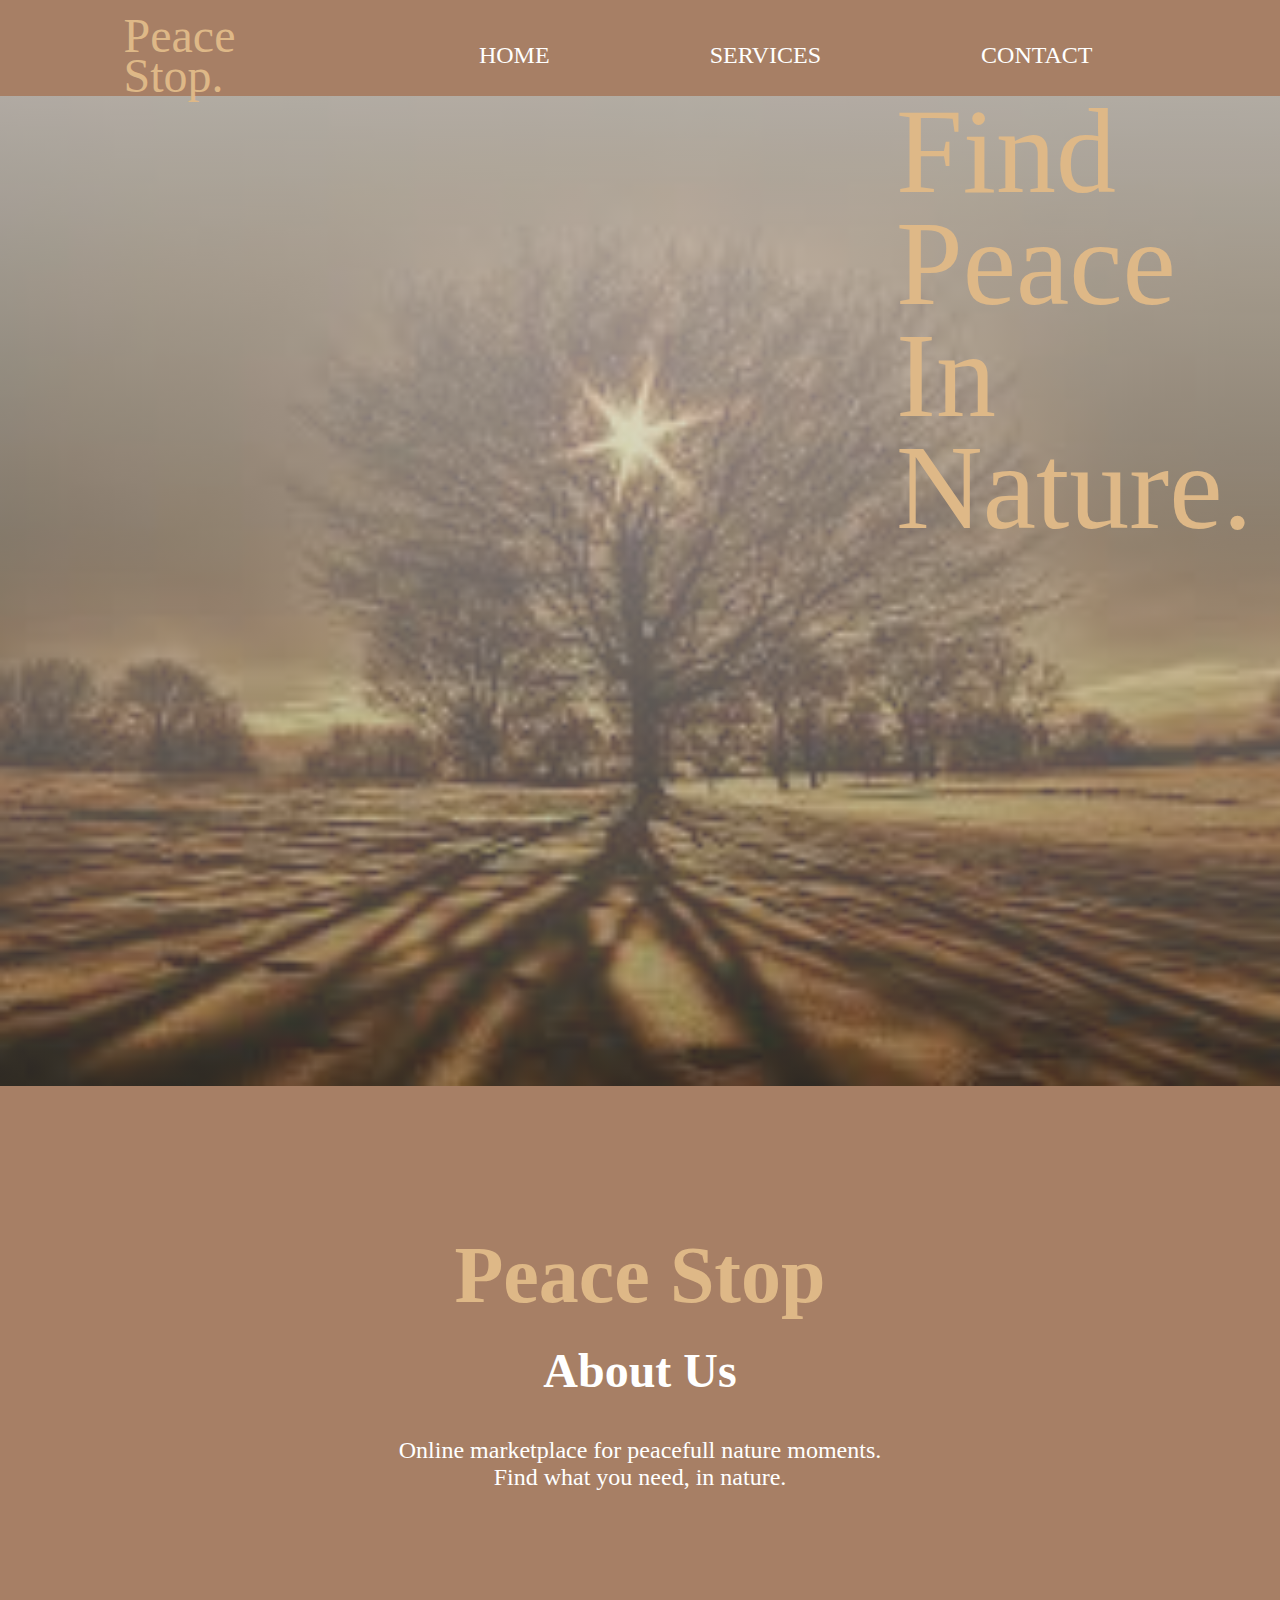
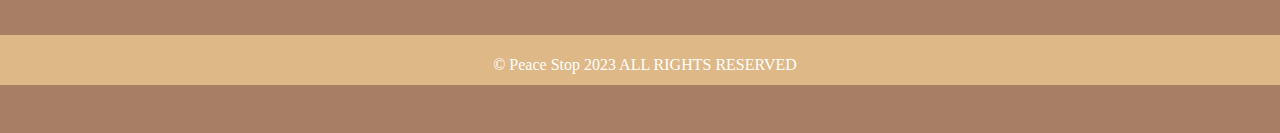
<file: index.html>
<!DOCTYPE html>
<html lang="en">
  <head>
    <meta charset="utf-8" />
    <meta http-equiv="X-UA-compatible" content="ie=edge" />
    <meta name="viewport" content="width=device-width, initial-scale=1" />
    <link rel="stylesheet" href="Style.css" />

    <script src="https://ajax.googleapis.com/ajax/libs/jquery/3.6.4/jquery.min.js"></script>

    <title>Home</title>
  </head>

  <body>
    <div class="menu">
      <nav>
        <p>
          <a href="index.html"
            >Peace <br />
            Stop.</a
          >
        </p>
        <ul>
          <li><a href="index.html">HOME</a></li>
          <li><a href="services.html">SERVICES</a></li>
          <li><a href="contact.html">CONTACT</a></li>
        </ul>
      </nav>
    </div>

    <div class="bckgrnd">
      <div class="opening">
        <p>
          Find <br />
          Peace <br />
          In <br />
          Nature.
        </p>
      </div>
    </div>

    <div class="welcome">
      <h1>Peace Stop</h1>
      <h2>About Us</h2>
      <p>
        Online marketplace for peacefull nature moments. <br />
        Find what you need, in nature.
      </p>
    </div>
      
    </div>
  

    <div class="info">
      <p>© Peace Stop 2023 ALL RIGHTS RESERVED</p>
    </div>

    <script src="javafinal.js"></script>
    
  </body>
</html>
</file>
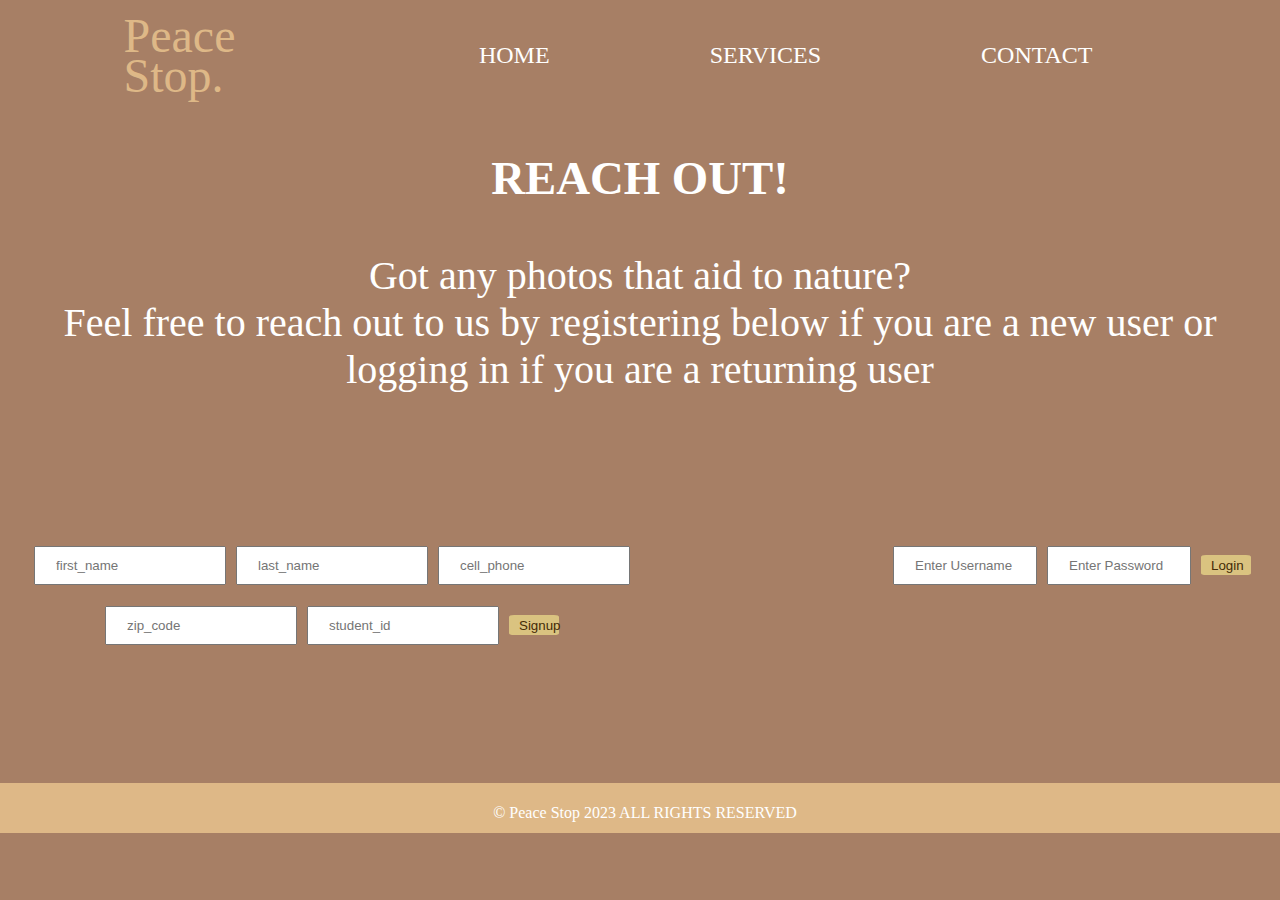
<file: contact.html>
<!DOCTYPE html>
<html lang="en">
  <head>
    <meta charset="utf-8" />
    <meta http-equiv="X-UA-compatible" content="ie=edge" />
    <meta name="viewport" content="width=device-width, initial-scale=1" />
    <link rel="stylesheet" href="Style.css" />

    <script src="https://ajax.googleapis.com/ajax/libs/jquery/3.6.4/jquery.min.js"></script>

    <title>Contact</title>
  </head>

  <body>
    <div class="menu">
      <nav>
        <p>
          <a href="index.html"
            >Peace <br />
            Stop.</a
          >
        </p>
        <ul>
          <li><a href="index.html">HOME</a></li>
          <li><a href="services.html">SERVICES</a></li>
          <li><a href="contact.html">CONTACT</a></li>
        </ul>
      </nav>
    </div>


    <div class="waterbk">
      <!-- <div class="opening">
        <p>
         <br />
        </p>
      </div> -->
    </div>

    <div class="HI">
      <h3>REACH OUT!</h3>
      <p>
        Got any photos that aid to nature?
        <br />
        Feel free to reach out to us by registering below if you are a new user or logging in if you are a returning user
      </p>


    <div class="formdiv">

  
      <!-- registration form  -->
  
      <div class="reg1"> 
        <form id="reg">
          <input name ="first_name" type="text" placeholder="first_name ">  
            <input name ="last_name" type="text" placeholder="last_name"> 
            <input name ="cell_phone" type="number" placeholder="cell_phone"> 
            <input name ="zip_code" type="number" placeholder="zip_code">
            <input name ="student_id" type="text" placeholder="student_id">
  
            <button type="submit">Signup</button>
        </form>
  </div>
  
        <!--login form -->
        
  <div class="reg2">
        <form id="regg" action="action_page.php" method="post">
        
          <div class="container">
            <input type="text" placeholder="Enter Username" name="uname" required>
        
            <input type="password" placeholder="Enter Password" name="psw" required>
        
            <button type="submit">Login</button>
        
          <div class="container" style="background-color:#f1f1f1">
          </div>
        </div>
        </form>

    </div>
        <script src="javafinal.js"></script>
  
        
    

    <div class="info2">
      <p>© Peace Stop 2023 ALL RIGHTS RESERVED</p>
    </div>

    <script src="javafinal.js"></script>
    
  </body>
</html>
</file>
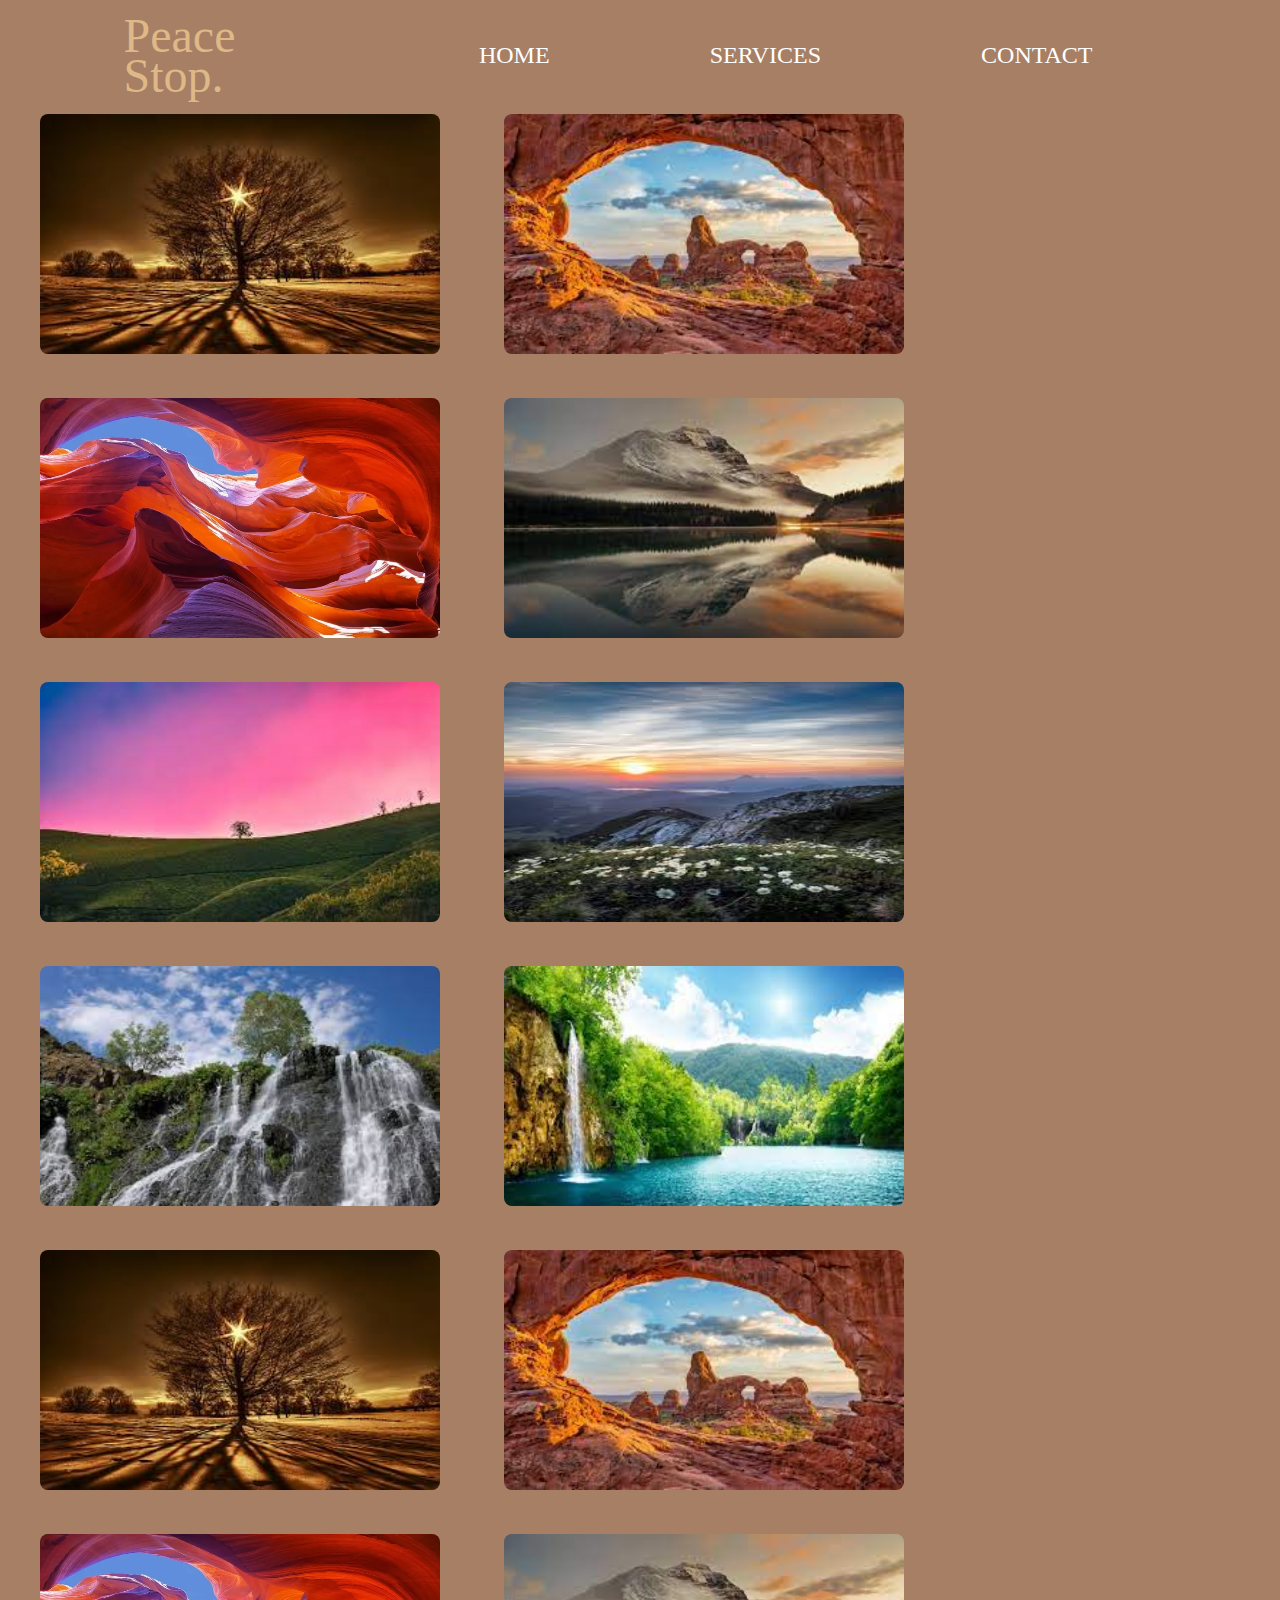
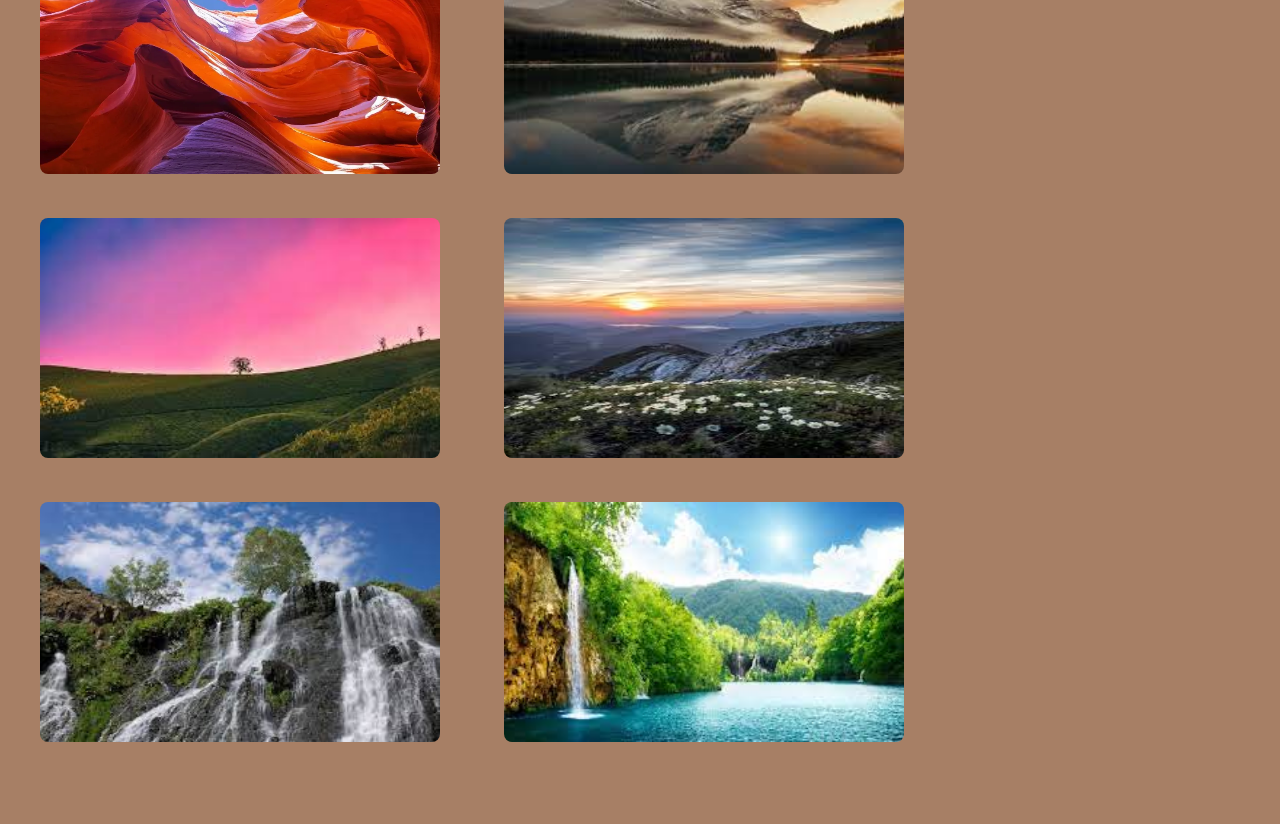
<file: services.html>
<!DOCTYPE html>
<html lang="en">
  <head>
    <meta charset="utf-8" />
    <meta http-equiv="X-UA-compatible" content="ie=edge" />
    <meta name="viewport" content="width=device-width, initial-scale=1" />
    <link rel="stylesheet" href="Style.css" />

    <script src="https://ajax.googleapis.com/ajax/libs/jquery/3.6.4/jquery.min.js"></script>

    <title>Services</title>
  </head>

  <body>
     <div class="menu">
      <nav>
        <p>
          <a href="index.html"
            >Peace <br />
            Stop.</a
          >
        </p>
        <ul>
          <li><a href="index.html">HOME</a></li>
          <li><a href="services.html">SERVICES</a></li>
          <li><a href="contact.html">CONTACT</a></li>
        </ul>
      </nav>
    </div> 


<!-- The grid: four columns -->
<div class="pics">
    <img src="images.jpeg" onmouseover="bigImg(this)" onmouseout="normalImg(this)" >
    <img src="mount.jpeg" onmouseover="bigImg(this)" onmouseout="normalImg(this)">
    <img src="mount1.webp" onmouseover="bigImg(this)" onmouseout="normalImg(this)" >
    <img src="nature.jpeg" onmouseover="bigImg(this)" onmouseout="normalImg(this)">
    <img src="sky.jpeg" onmouseover="bigImg(this)" onmouseout="normalImg(this)" >
    <img src="sky1.jpeg" onmouseover="bigImg(this)" onmouseout="normalImg(this)" >
    <img src="water.jpeg" onmouseover="bigImg(this)" onmouseout="normalImg(this)" >
    <img src="water1.jpeg" onmouseover="bigImg(this)" onmouseout="normalImg(this)">
    <img src="images.jpeg" onmouseover="bigImg(this)" onmouseout="normalImg(this)" >
    <img src="mount.jpeg" onmouseover="bigImg(this)" onmouseout="normalImg(this)">
    <img src="mount1.webp" onmouseover="bigImg(this)" onmouseout="normalImg(this)" >
    <img src="nature.jpeg" onmouseover="bigImg(this)" onmouseout="normalImg(this)">
    <img src="sky.jpeg" onmouseover="bigImg(this)" onmouseout="normalImg(this)" >
    <img src="sky1.jpeg" onmouseover="bigImg(this)" onmouseout="normalImg(this)" >
    <img src="water.jpeg" onmouseover="bigImg(this)" onmouseout="normalImg(this)" >
    <img src="water1.jpeg" onmouseover="bigImg(this)" onmouseout="normalImg(this)">
</div>

    <script src="javafinal.js"></script>
  

  </body>
</html>
</file>
<file: Style.css>
body {
  padding: 0;
  margin: 0;
  background-color: rgb(167, 127, 101);
  color: white;
}

a {
  text-decoration: none;
}

.menu nav {
  width: 100%;
  display: flex;
  align-items: center;
  justify-content: space-evenly;
  line-height: 2.5rem;
  margin-top: -3rem;
  margin-bottom: -16rem;
}

.menu a {
  color: #deb887;
}

.menu ul li a {
  text-decoration: none;
  color: white;
  margin: 5rem;
  font-size: 1.5rem;
}

.menu a:hover {
  color: #deb887;
}

.menu p {
  text-decoration: none;
  color: #deb887;
  padding: 1rem;
  font-size: 3rem;
}

.menu ul {
  text-align: center;
  display: flex;
  justify-content: space-around;
}

.menu li {
  list-style-type: none;
  display: inline-block;
}

.bckgrnd {
  background-image: linear-gradient(
    rgba(236, 232, 226, 0.719),
    rgba(77, 77, 69, 0.5)
    ),
    url(images.jpeg);
  background-size: cover;
  background-position: center;
  height: 110vh;
}


.opening p {
  line-height: 7rem;
  font-size: 7.5rem;
  margin-top: 15%;
  margin-left: 70%;
  color:#deb887
}

.options {
  height: auto;
  display: grid;
  grid-gap: 1rem;
  grid-template-columns: repeat(3, 1fr);
  padding: 2px 10px;
}

.options p {
  text-align: center;
  font-size: 1.2rem;
}

.options h3 {
  text-align: center;
  font-size: 1.7rem;
}

.options h3 > a {
  color: #deb887;
}


.welcome {
  text-align: center;
  justify-content: center;
  margin: 9rem;
  font-size: 1.5rem;
}

.welcome h1 {
  font-size: 5rem;
  color: #deb887;
}

.welcome h2 {
  font-size: 3rem;
  margin-top: -2rem;
}

.inquiry h3 {
  font-size: 2rem;
  text-align: center;
  color: #deb887;
  font-weight: bold;
}

.inquiry p {
  font-size: 2rem;
  text-align: center;
}


.info2{
  position:absolute ;
 width: 100%;
 height: 40px;
 text-align: center;
 padding: 5px;
bottom: 0;
 background-color: #deb887;
}
.info2 p {
  font-size: 1rem;
}

.info {
  padding-top: 500rem; 
 width: 100%;
 height: 40px;
 text-align: center;
 padding: 5px;
bottom: 0;
 background-color: #deb887;
}

.info p {
  font-size: 1rem;
}

/* Contact page  */

.skybk {
  background-image: linear-gradient(
    rgba(25, 22, 18, 0.719),
    rgba(17, 17, 16, 0.5)
    ),
    url(sky.jpeg);
  background-size: cover;
  background-position: center;
  height: 110vh;
}
 

.gh h3 {
  line-height: 6rem;
  font-size: 5rem;
  padding-top: 10%; 
  padding-left: 30%; 
  text-align: center;
  color:#deb887
}
.gh p{ 
 line-height: 3rem;
  font-size: 1.5rem;
  text-align: center;
}

/* service page  */

.pics{
  padding-top: 200px;
  width:100%;
}


.pics img{
margin-top: 10px;
margin-right: 20px;
margin-bottom: 30px;
margin-left: 40px;
border-radius: 8px;
 width: 25rem;
height:15rem;
}


/* form contact page Contact */
.HI{
  margin-top:200px;
position: absolute;
width: 100%;
height: 300px;
  text-align: center;
 font-size: 40px}

.formdiv {
  padding-top:100px;
  position: relative;
  width: 100%;
  height: 300px;
}


.reg1{
  position: absolute;
  width: 40rem;
  height: 15rem;
   margin-left:12px;

}
.reg2{
  position: absolute;
left:65%;
  width: 30rem;
  height: 5rem;
}

input[type=text] {
  width: 30%;
  padding: 10px 20px;
  margin: 8px 0;
  box-sizing: border-box;
}
input[type=number] {
  width: 30%;
  padding: 10px 20px;
  margin: 8px 0;
  box-sizing: border-box;
}

input[type=password] {
  width: 30%;
  padding: 10px 20px;
  margin: 8px 0;
  box-sizing: border-box;
}

/* Set a style for all buttons */
button {
background-color: #dac380;
color: rgb(68, 43, 7);
padding: 1px 10px;
border: none;
cursor: pointer;
width: 50px;
height:20px;
border-radius: 10%;

}

/* Add a hover effect for buttons */
button:hover {
opacity: 0.8;
}
</file>
